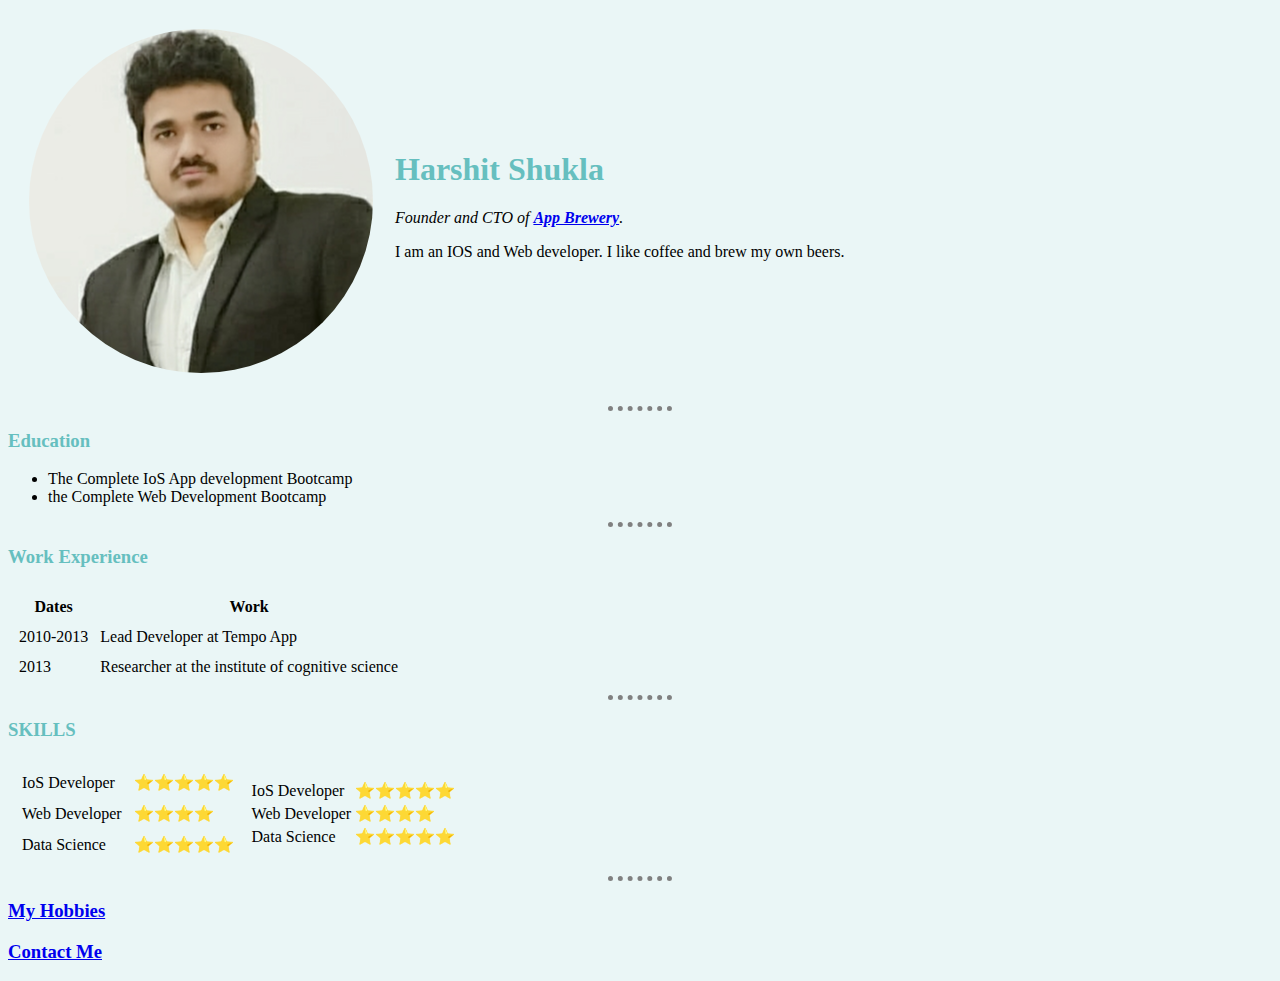
<file: index.html>
<!DOCTYPE html>
<html lang="en" dir="ltr">

<head>
  <meta charset="utf-8">
  <title> Harshit's Personal Site</title>
  <link rel="stylesheet" href="styles.css">



</head>

<body>
  <table cellspacing="20">
    <tr>
      <td><img src="cv1.png" alt="Harshit Profile Picture"></td>
      <td><h1>Harshit Shukla</h1>
      <p><em>Founder and CTO of <strong><a href="https://www.appbrewery.co">App Brewery</a></strong>.</em></p>
      <p>I am an IOS and Web developer. I like coffee and brew my own beers.</p></td>
    </tr>
  </table>


  <hr />
  <h3>Education</h3>
  <ul>
    <li>The Complete IoS App development Bootcamp</li>
    <li>the Complete Web Development Bootcamp</li>
  </ul>
  <hr>
  <h3>Work Experience</h3>

  <table cellspacing="10">
    <thead>
      <tr>
        <th>Dates</th>
        <th>Work</th>
      </tr>
    </thead>
    <tbody>
      <tr>
        <td>2010-2013</td>
        <td>Lead Developer at Tempo App</td>
      </tr>
      <tr>
        <td>2013</td>
        <td>Researcher at the institute of cognitive science</td>
      </tr>
    </tbody>
    <tfoot>

    </tfoot>

  </table>
  <hr>
  <h3>SKILLS</h3>
  <table>
    <tr>
      <td>
        <table cellspacing="10">
          <tr>
            <td>IoS Developer</td>
            <td>⭐⭐⭐⭐⭐</td>
          </tr>
          <tr>
            <td>Web Developer</td>
            <td>⭐⭐⭐⭐</td>
          </tr>
          <tr>
            <td>Data Science</td>
            <td>⭐⭐⭐⭐⭐</td>
          </tr>
        </table>
      </td>
      <td>
        <table>
          <tr>
            <td>IoS Developer</td>
            <td>⭐⭐⭐⭐⭐</td>
          </tr>
          <tr>
            <td>Web Developer</td>
            <td>⭐⭐⭐⭐</td>
          </tr>
          <tr>
            <td>Data Science</td>
            <td>⭐⭐⭐⭐⭐</td>
          </tr>
        </table>
      </td>
    </tr>
  </table>

  <hr />
  <h3><a href="hobbies.html">My Hobbies</a></h3>
  <h3><a href="contact.html">Contact Me</a></h3>

</body>

</html>
</file>
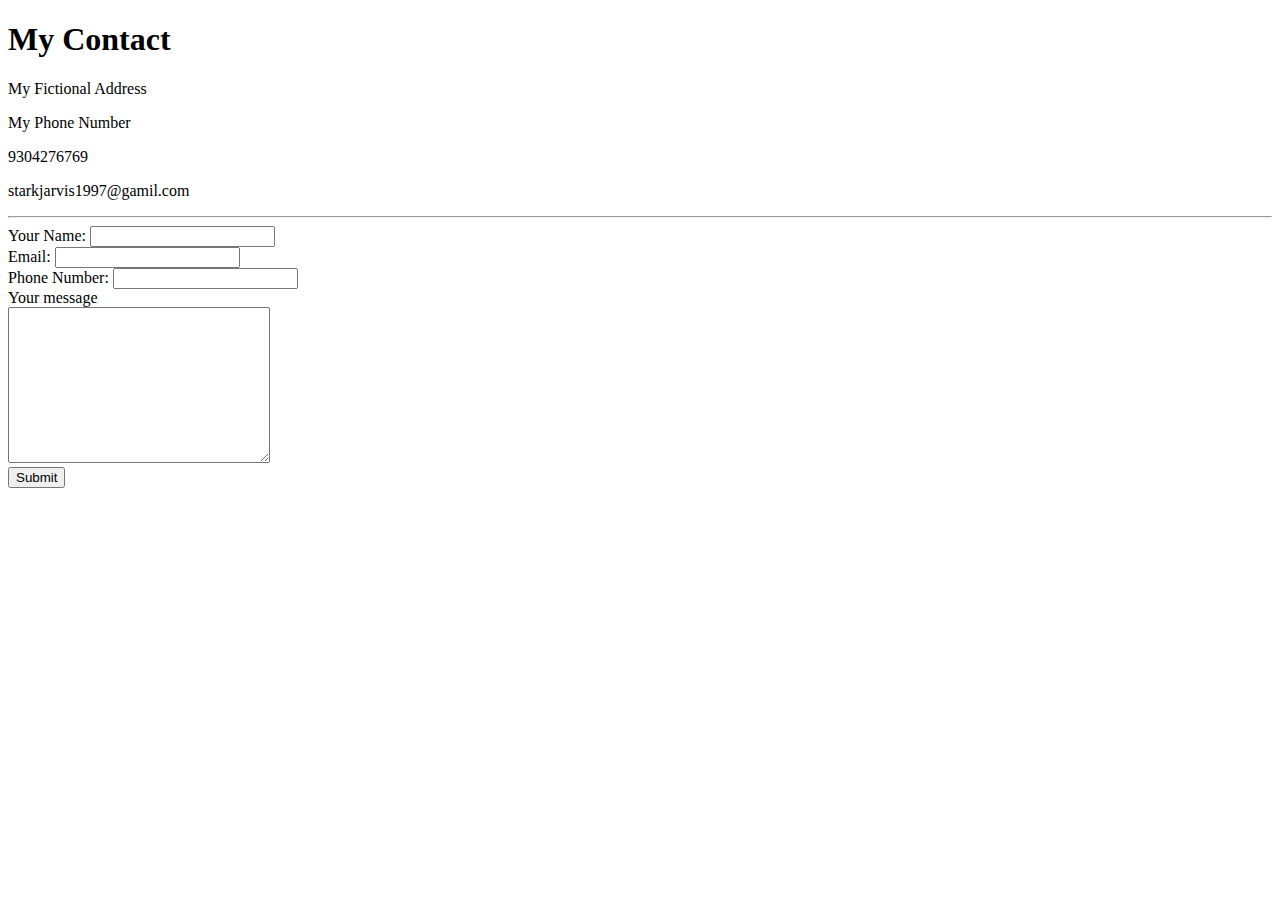
<file: contact.html>
<!DOCTYPE html>
<html lang="en" dir="ltr">
  <head>
    <meta charset="utf-8">
    <title>Contact Me</title>
  </head>
  <body>
    <h1>My Contact</h1>
    <p>
      My Fictional Address
      </p>
      <p>My Phone Number</p>
      <p>9304276769</p>
      <p>starkjarvis1997@gamil.com</p>
      <hr>
      <form  action="mailto:starkjarvis1997@gmail.com" method="post" enctype="text/plain">
        <label>Your Name:</label>
        <input type="text" name="Your Name" value=""><br>
        <label>Email:</label>
        <input type="email" name="Your Email" value=""><br>
        <label>Phone Number:</label>
        <input type="number" name="Your Phone" value=""><br>
        <label>Your message</label><br>
        <textarea name="Your message" rows="10" cols="30"></textarea><br>

        <input type="submit" name="" >
      </form>
  </body>
</html>
</file>
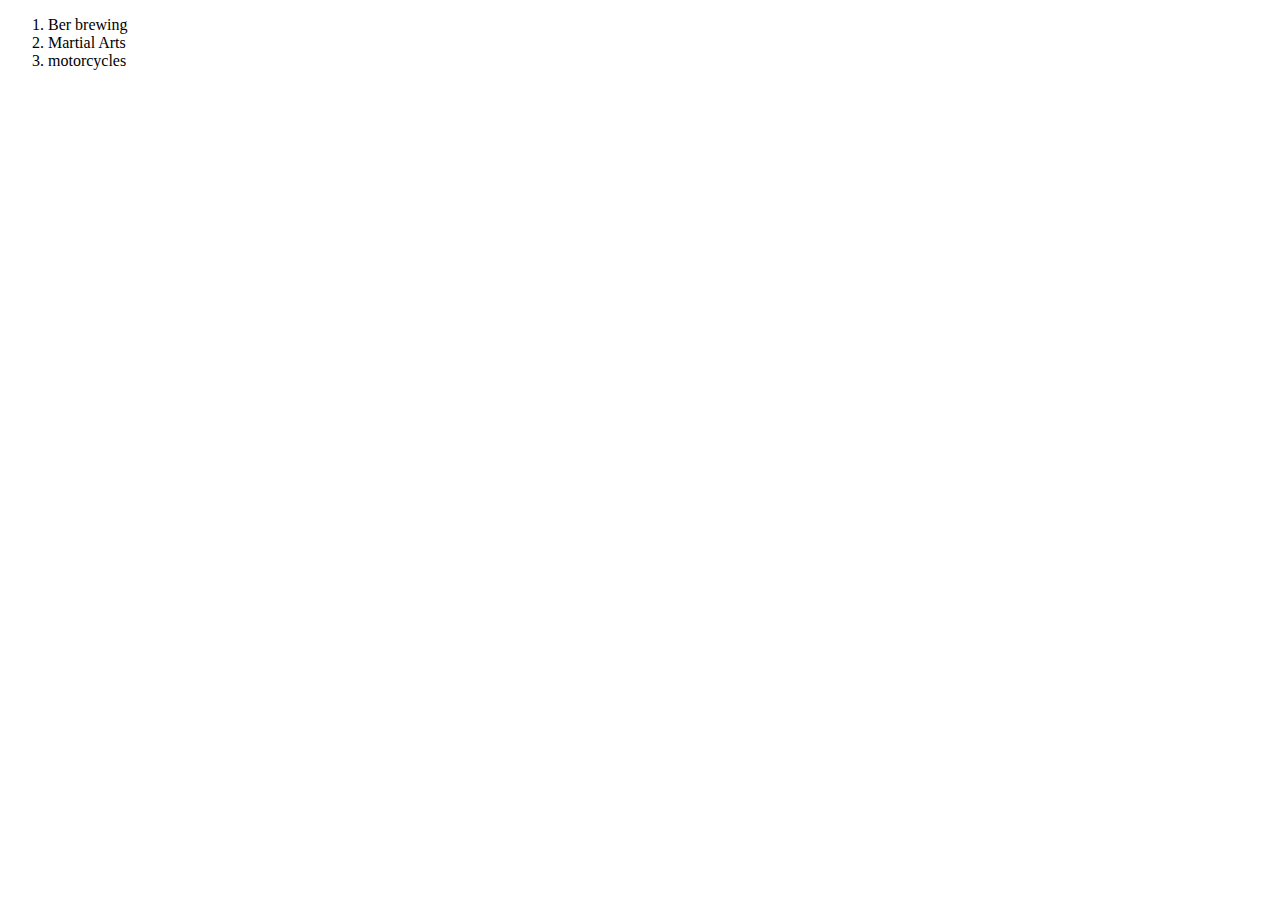
<file: hobbies.html>
<!DOCTYPE html>
<html lang="en" dir="ltr">
  <head>
    <meta charset="utf-8">
    <title></title>
  </head>
  <body>
    <ol>
      <li>Ber brewing</li>
      <li>Martial Arts</li>
      <li>motorcycles</li>
    </ol>
  </body>
</html>
</file>
<file: styles.css>
body {
  background-color: #EAF6F6;
}

hr {
  border-style: none;
  border-top-style: dotted;
  border-color: grey;
  border-width: 5px;
  height: 0px;
  width: 5%;
}
 h1 {
   color: #66BFBF;
}

h3 {
  color: #66BFBF;
}
</file>
